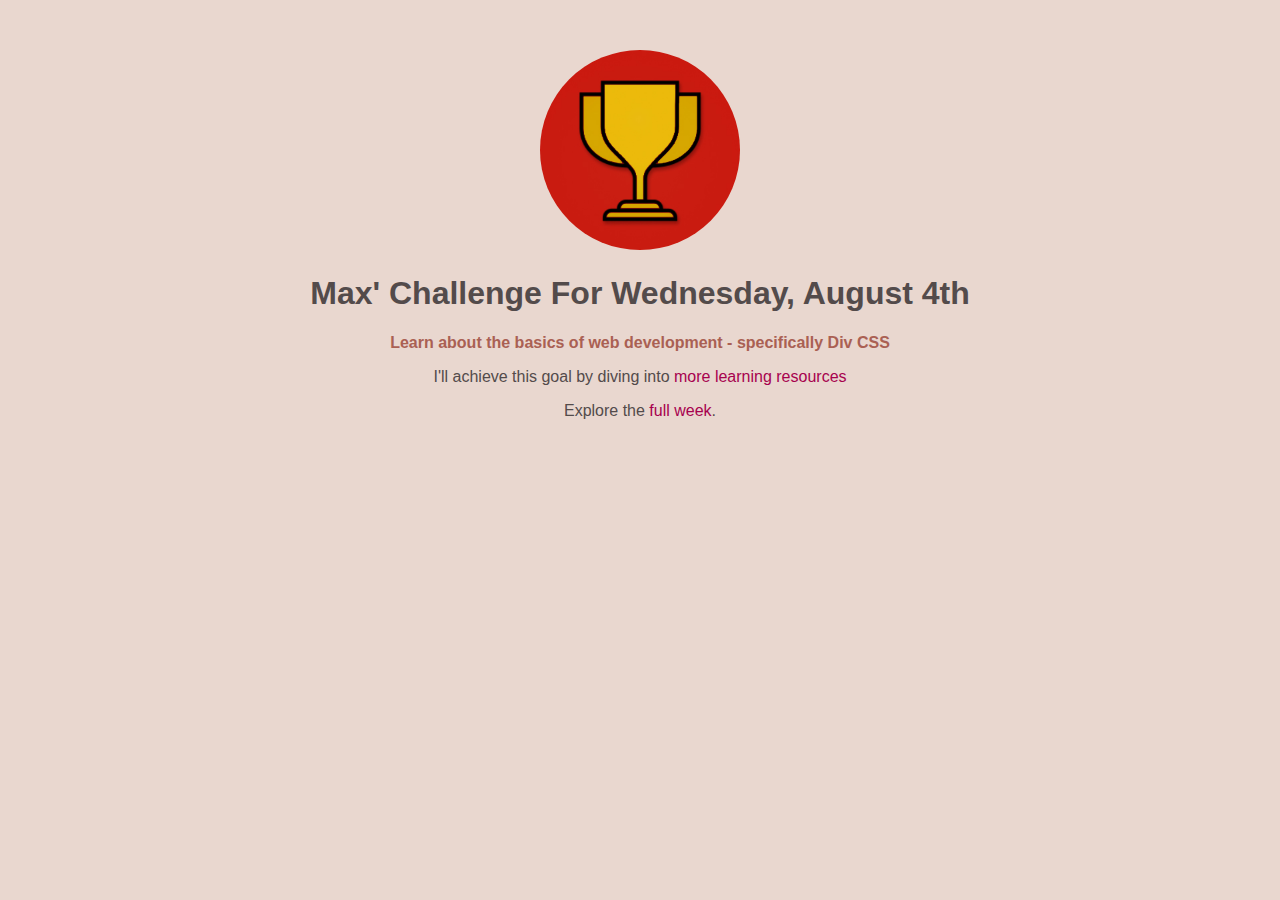
<file: project-1/index.html>
<!DOCTYPE html>
<html lang="en">

<head>
    <meta charset="UTF-8">
    <meta name="viewport" content="width=device-width, initial-scale=1.0">
    <link rel="stylesheet" href="daily-challenge.css">
    <title>My Daily Challenge</title>
</head>

<body>
    <img src="./challenges-trophy.jpg" alt="trophy">
    <h1>Max' Challenge For Wednesday, August 4th</h1>
    <p id="todays-challenge">
        Learn about the basics of web development - specifically Div CSS
    </p>
    <p>
        I'll achieve this goal by diving into
        <a href="www.google.com">more learning resources</a>
    </p>
    <p>
        Explore the
        <a href="./full-week.html">full week</a>.
    </p>
</body>

</html>
</file>
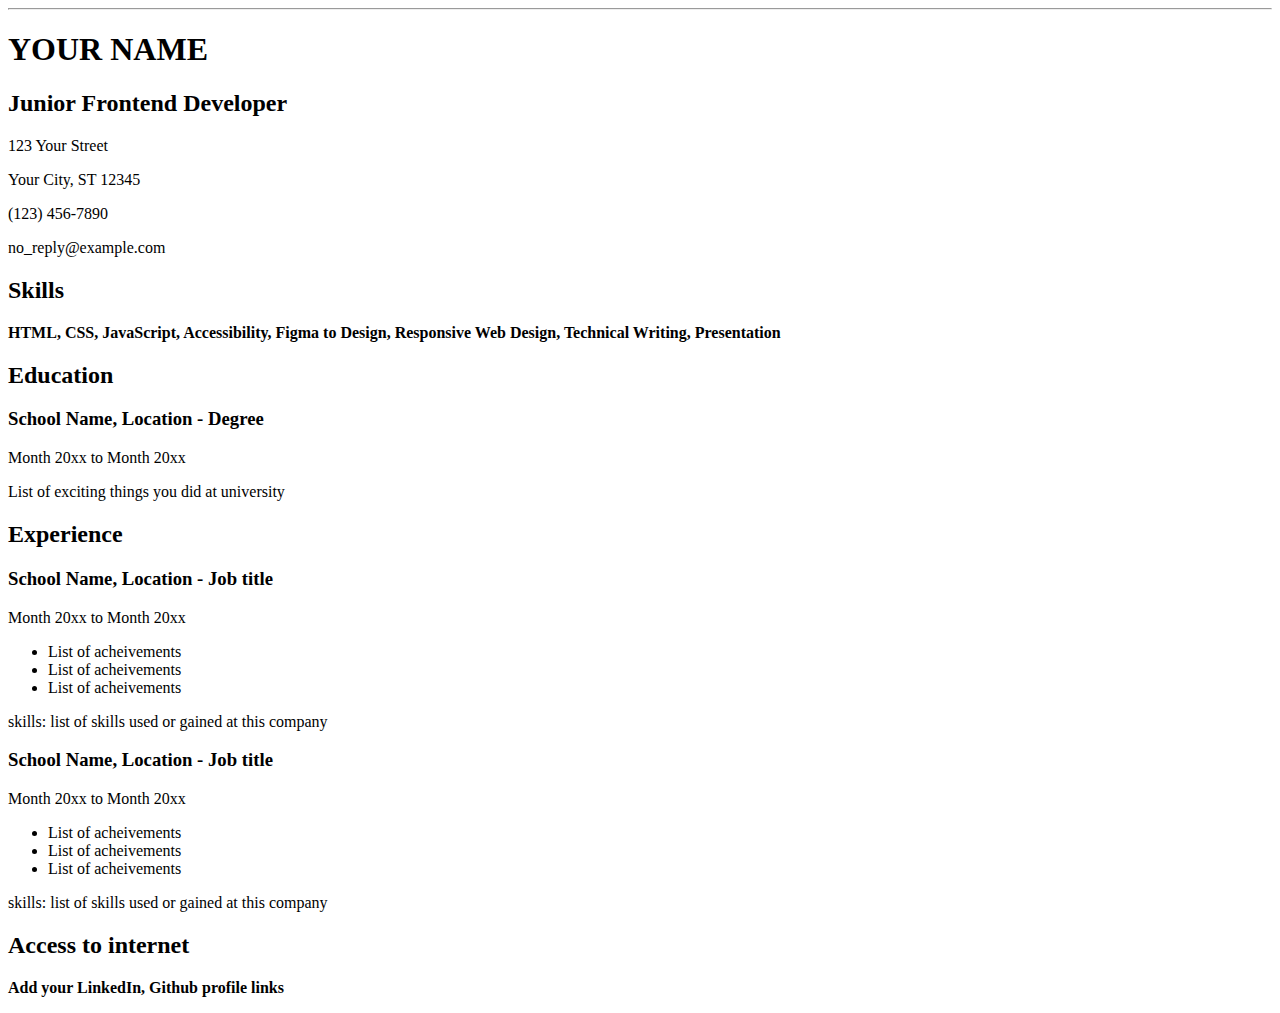
<file: project-2/index.html>
<!DOCTYPE html>
<html lang="en">

<head>
    <meta charset="UTF-8">
    <meta name="viewport" content="width=device-width, initial-scale=1.0">
    <title>Project 2</title>
</head>

<body>
    <hr>
    <header>
        <h1>YOUR NAME</h1>
        <h2>Junior Frontend Developer</h2>
        <p>123 Your Street</p>
        <p>Your City, ST 12345</p>
        <p>(123) 456-7890</p>
        <p>no_reply@example.com</p>
    </header>

    <section>
        <h2>Skills</h2>
        <p><b>HTML, CSS, JavaScript, Accessibility, Figma to Design, Responsive Web Design, Technical Writing,
                Presentation</b></p>
    </section>

    <section>
        <h2>Education</h2>
        <h3>School Name, Location - Degree</h3>
        <p>Month 20xx to Month 20xx</p>
        <p>List of exciting things you did at university</p>
    </section>

    <h2>Experience</h2>
    <section>
        <h3>School Name, Location - Job title</h3>
        <p>Month 20xx to Month 20xx</p>
        <ul>
            <li>List of acheivements</li>
            <li>List of acheivements</li>
            <li>List of acheivements</li>
        </ul>
        <p>skills: list of skills used or gained at this company</p>
    </section>
    <section>
        <h3>School Name, Location - Job title</h3>
        <p>Month 20xx to Month 20xx</p>
        <ul>
            <li>List of acheivements</li>
            <li>List of acheivements</li>
            <li>List of acheivements</li>
        </ul>
        <p>skills: list of skills used or gained at this company</p>
    </section>

    <footer>
        <h2>Access to internet</h2>
        <p><b>Add your LinkedIn, Github profile links</b></p>
    </footer>
</body>

</html>
</file>
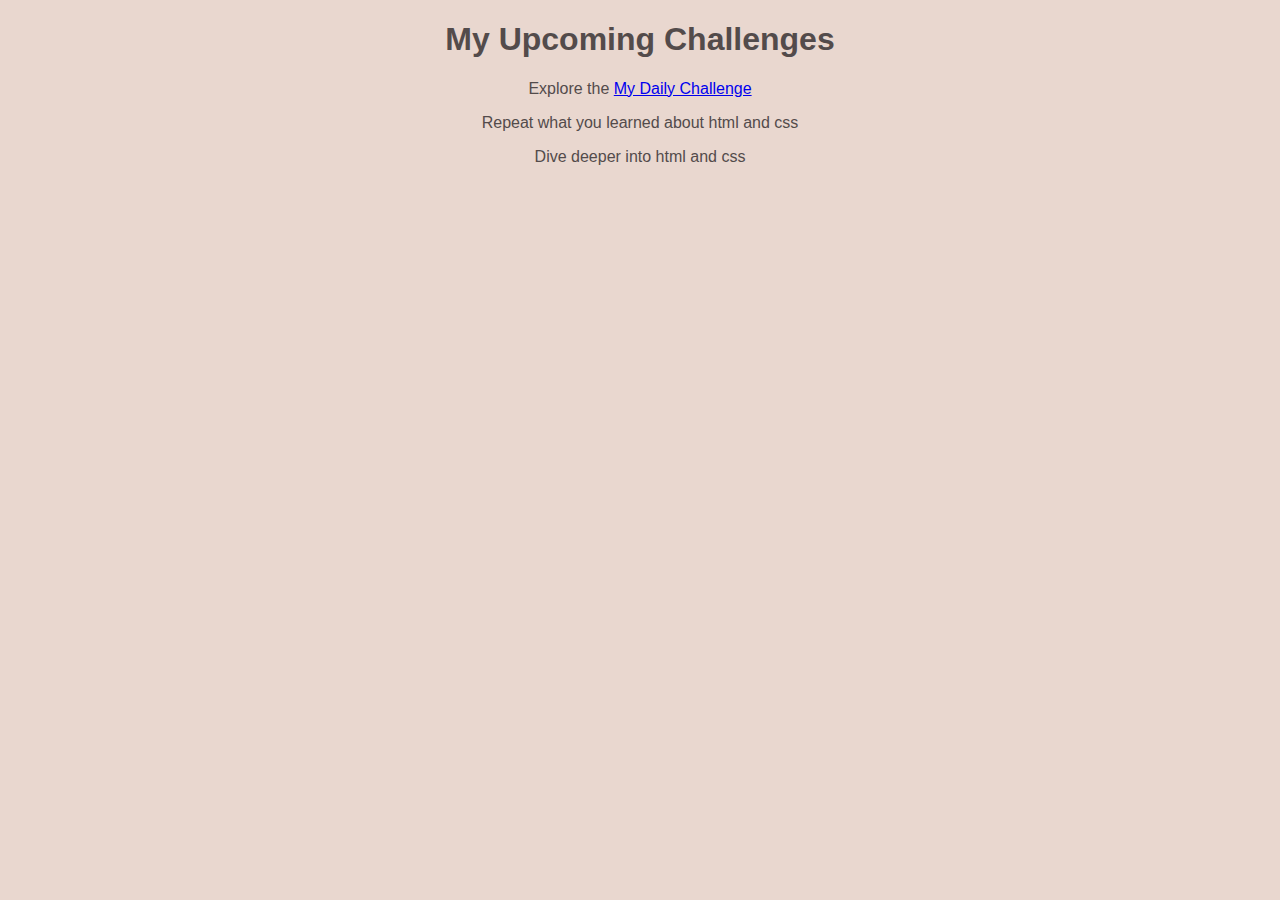
<file: project-1/full-week.html>
<!DOCTYPE html>
<html lang="en">
<head>
    <meta charset="UTF-8">
    <meta name="viewport" content="width=device-width, initial-scale=1.0">
    <link rel="stylesheet" href="full-week.css">
    <title>My Upcoming Challenges</title>
</head>
<body>
    <h1>My Upcoming Challenges</h1>
    <p>
        Explore the
        <a href="./index.html">My Daily Challenge</a>
    </p>
    <p>Repeat what you learned about html and css</p>
    <p>Dive deeper into html and css</p>
</body>
</html>
</file>
<file: project-1/daily-challenge.css>
body {
    text-align: center;
    background-color: rgb(233, 215, 207);
    margin: 50px;
}
img {
    width: 200px;
    height: 200px;
    border-radius: 100px;
}


h1 {
    font-family: 'Fira Sans', sans-serif;
    color: rgb(83, 75, 75);
}

p {
    font-family: 'Fira Sans', sans-serif;
    text-align: center;
    color: rgb(83, 75, 75);
}

a {
    color: rgb(167, 1, 78);
    text-decoration: none;
}
a:hover {
    text-decoration: underline;
}
#todays-challenge {
    color: rgb(170, 96, 83);
    font-weight: bold;
    font-style: 52px;
}
</file>
<file: project-1/full-week.css>
body {
    text-align: center;
    background-color: rgb(233, 215, 207);
    color: rgb(83, 75, 75);
    font-family: 'Segoe UI', Tahoma, Geneva, Verdana, sans-serif;
}
</file>
